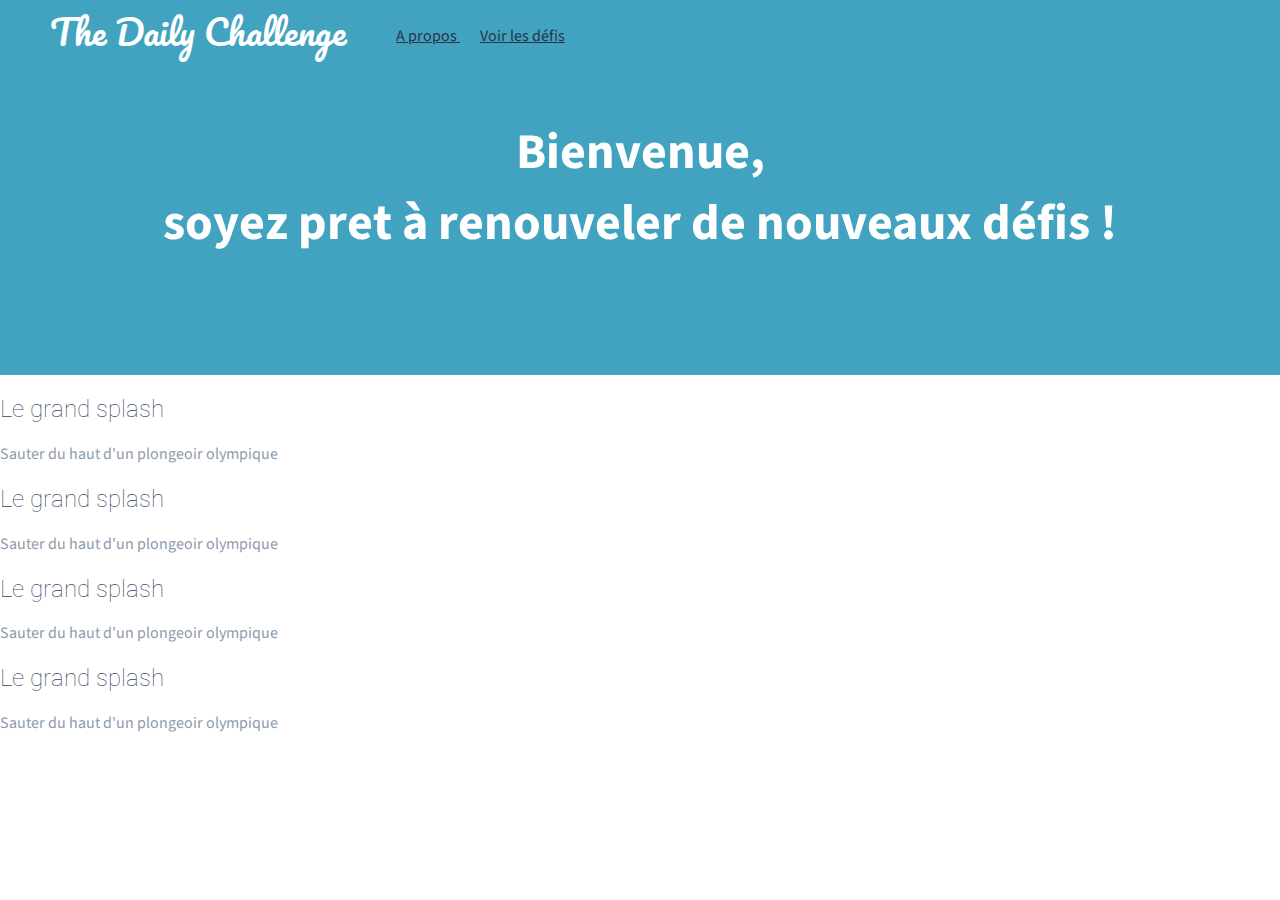
<file: 3/defis.html>
<!DOCTYPE html>
<html>
  <head>
    <meta charset="utf-8">
    <title>The Daily challenge</title>
    <link href="https://fonts.googleapis.com/css?family=Roboto|Source+Sans+Pro|Pacifico" rel="stylesheet">
    <link href="style2.css" rel="stylesheet" type="text/css">
    
    <script
  src="https://code.jquery.com/jquery-3.2.1.min.js"
  integrity="sha256-hwg4gsxgFZhOsEEamdOYGBf13FyQuiTwlAQgxVSNgt4="
  crossorigin="anonymous"></script>    
  <script src="script2.js"></script>
  </head>
  <body class="defis">
     <header>


      <nav>
        <span id="logo">The Daily Challenge </span>
        <ul>
          <li><a href="index.html">A propos </a></li>
          <li><a href="#download">Voir les défis</a></li>
        </ul>
      </nav>
    </header>
    <main>
      <section id="welcome">
        <h4>Bienvenue, <br> soyez pret à renouveler de nouveaux défis !</h4>
      </section>
      <section id="defis">

        <div class="defi">
          <h2>Le grand splash</h2>
          <p>Sauter du haut d'un plongeoir olympique</p>
        </div>

        <div class="defi">
          <h2>Le grand splash</h2>
          <p>Sauter du haut d'un plongeoir olympique</p>
        </div>
        
        <div class="defi">
          <h2>Le grand splash </h2>
          <p>Sauter du haut d'un plongeoir olympique</p>
        </div>

        <div class="defi">
          <h2>Le grand splash </h2>
          <p>Sauter du haut d'un plongeoir olympique</p>
        </div>
  
       </section>
    </main>
  </body>
</html>
</file>
<file: 3/style2.css>
/* style.css */

body{
  background: #fff;
  color: #000; 
  font-size: 16px;
  font-family: 'Source Sans Pro', sans-serif;
  margin:0;
}

nav{
  display:inline;
  font-size: 1em;
  font-family: 'Source Sans Pro', sans-serif;
} 

nav li {
  margin: 10px;
  display:inline;
}

nav ul {
  float: left;
  margin-top: 25px;
}

h1{
  font-family: 'Roboto', sans-serif;
  color:  #41A3C0; 
  font-weight: bolder;
  font-size: 2em;
}

h2 {
  font-family: 'Roboto', sans-serif;
  color: #3b4563;
  font-weight: lighter;
  font-size: 1.5em;
}

p{
  color: #8e9bac;
}

a { 
  color: #29324B;
}

a:hover {
  text-decoration: none;
  color: rgb(225, 0, 152);
}

#logo{
  color: #fff;
  font-size: 35px;
  font-family: 'Pacifico', cursive; float: left; margin-left: 50px;
}

/* Mis en forme de la baseline */
#baseline{
  background-color: #41A3C0;
  text-align: center;
  background-size: cover;
  padding: 150px;
  color: white;
  text-shadow: 1px 1px 5px black;
}

#baseline h1 {
  color: white;
  font-size: 50px;
}

#baseline a {
  color: white;
  font-size: 30px;
  font-weight: lighter;
  text-decoration: none;
}

#baseline a:hover {
  position: relative;
  top:100px;
}

#welcome{
  background-color: #41A3C0;
  text-align: center;
  padding: 50px;
  color: white;
}

#welcome h4{
 font-size: 50px;
}

.feature {border: 1px solid #000;margin: 15px;
padding: 15px 0;
text-align: center; background-color: #ECECEC;
width: 400px;}

 #apropos{ 
display:flex ; flex-wrap: wrap;justify-content: center;
  border: 1px solid #000;
  margin: 0 auto;
  width: 80%;
}
.red{
  color:red;
  font-size:15px;
  }

.footer {border: 10px solid #000; text-align: center; font-family: 'Comic Sans MS';}
</file>
